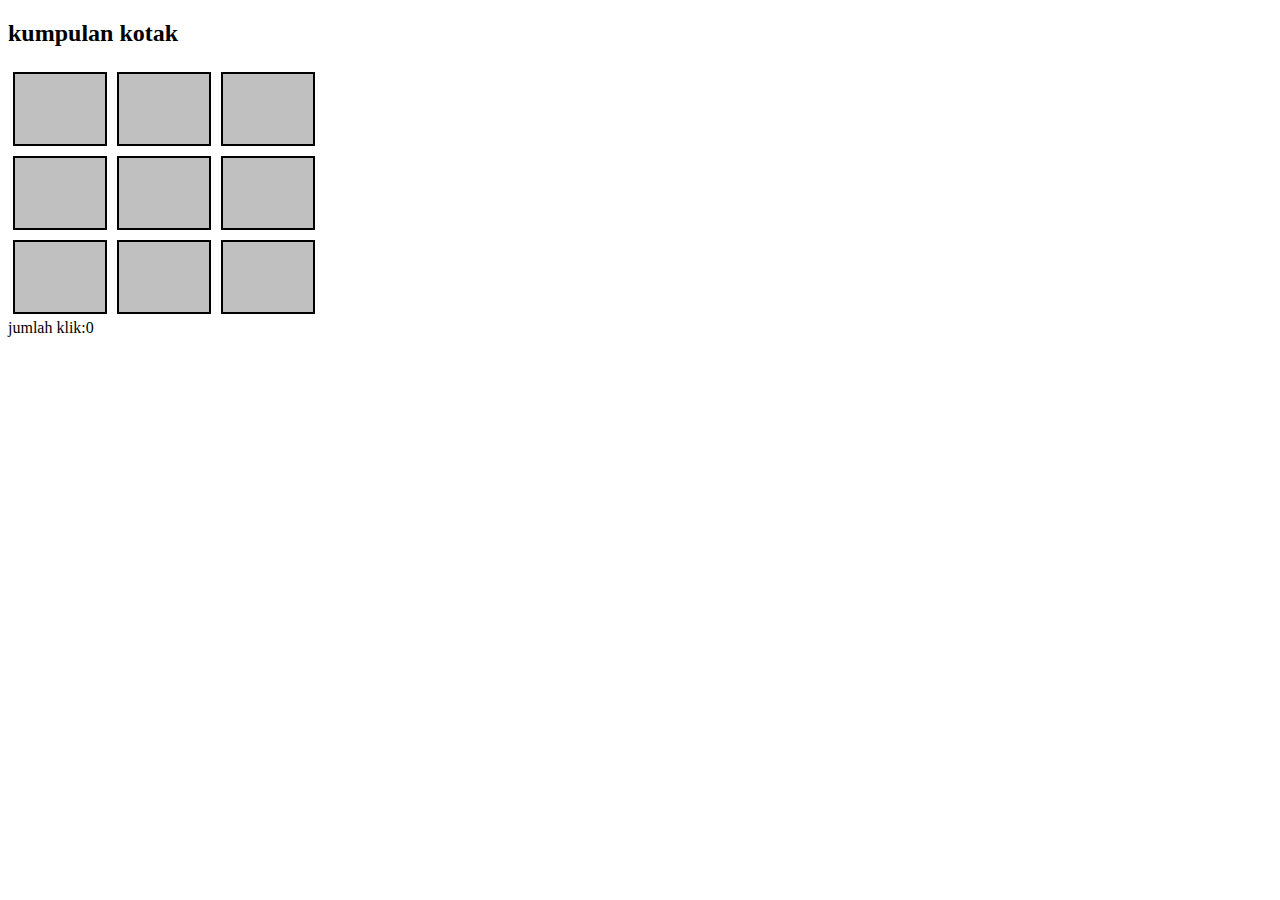
<file: agus design web/bebas.html>
<!DOCTYPE html>
<html lang="en">
<head>
    <meta charset="UTF-8">
    <meta http-equiv="X-UA-Compatible" content="IE=edge">
    <meta name="viewport" content="width=device-width, initial-scale=1.0">
    <title>Document bebas</title>
    <link href="https://cdn.jsdelivr.net/npm/bootstrap@5.2.2/dist/css/bootstrap.min.css" rel="stylesheet" integrity="sha384-Zenh87qX5JnK2Jl0vWa8Ck2rdkQ2Bzep5IDxbcnCeuOxjzrPF/et3URy9Bv1WTRi" crossorigin="anonymous">
    <style>
        .kotak{
            width: 70px;
            height: 70px;
            background-color: silver;
            border: 2px solid black;
            padding: 0 10px;
            float: left;
            margin: 5px;

        }
    </style>
</head>
<body>
    <div class="container">
        <div class="row">
            <div class="col-4"></div>
            <div class="col-4">
                <h2>kumpulan kotak</h2>

                <div class="kotak" id="box1"></div>
                <div class="kotak" id="box2"></div>
                <div class="kotak" id="box3"></div>
                <br style="clear:both">

                <div class="kotak" id="box4"></div>
                <div class="kotak" id="box5"></div>
                <div class="kotak" id="box6"></div>
                <br style="clear:both">

                <div class="kotak" id="box7"></div>
                <div class="kotak" id="box8"></div>
                <div class="kotak" id="box9"></div>
                <br style="clear:both">


                <div class="jmlkelik">jumlah klik:0</div>
                <div class="status"></div>

            </div>
            <div class="col-4"></div>
        </div>
    </div>
    <script src="https://ajax.googleapis.com/ajax/libs/jquery/3.6.1/jquery.min.js"></script>
    <script>
        $(function(){
            var angka = Math.floor((Math.random()*12)+1);
            $(".ank").html(angka);
            
            var kotak_target = "box"+angka;
            var jmlpilih = 0;
            var ketemu = "belum"

            $(".kotak").click(function(){
                jmlpilih++;
                $(".jmlkelik").html("jumlah klik:"+jmlpilih);

                if( $(this).attr("id") ==kotak_target){
                    $(this).css("background-color","yellow");
                    ketemu="sudah";

                }else{
                    $(this).css("background-color","red");
                    


                }
                if ((ketemu=="sudah") && (jmlpilih<=3)){
                    $(".status").html("selamat tebakan anda benar");


                }
                if ((ketemu=="belum") && (jmlpilih<3)){
                    $(".status").html("selamat tebakan anda benar");

                }        
                
            });
        });
        
    </script>
</body>
</html>
</file>
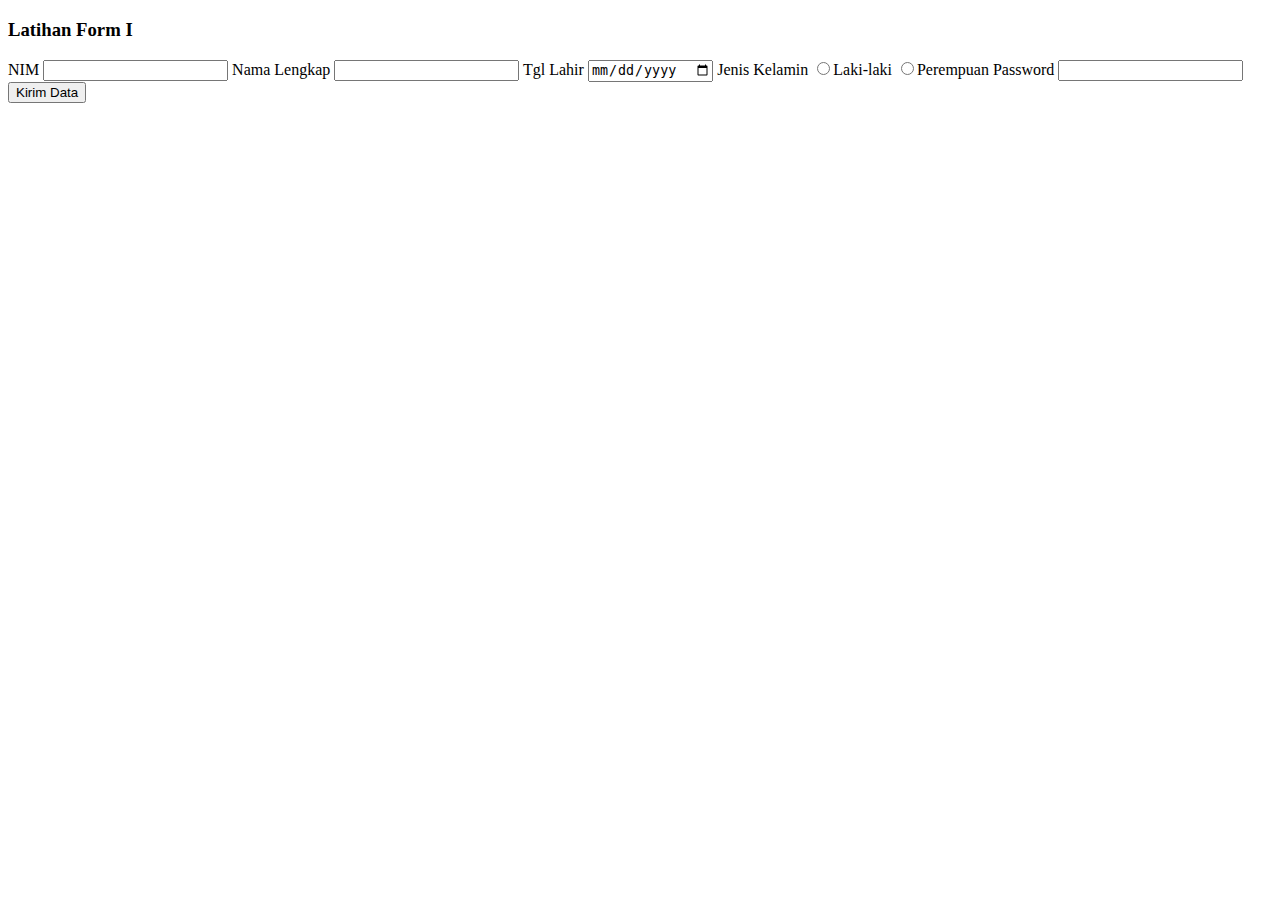
<file: agus design web/form01.html>
<!DOCTYPE html>
<html lang="en">
<head>
    <meta charset="UTF-8">
    <meta http-equiv="X-UA-Compatible" content="IE=edge">
    <meta name="viewport" content="width=device-width, initial-scale=1.0">
    <title>Form 01</title>
</head>
<body>
    
    <h3>Latihan Form I</h3>

    <form method="get" action="penerima">

        <label>NIM</label>
        <input type="text" name="txNIM" id="txNIM">

        <label>Nama Lengkap</label>
        <input type="text" name="txNama" id="txNama">

        <label>Tgl Lahir</label>
        <input type="date" name="txTALAG" id="txTALAG">

        <label>Jenis Kelamin</label>
        <input type="radio" name="txJKEL" id="txJKEL" value="L">Laki-laki
        <input type="radio" name="txJKEL" id="txJKEL" value="P">Perempuan

        <label>Password</label>
        <input type="password" name="txPass" id="txPass">

        <input type="submit" name="cmdkirimdata" value="Kirim Data">

    </form>
</body>
</html>
</file>
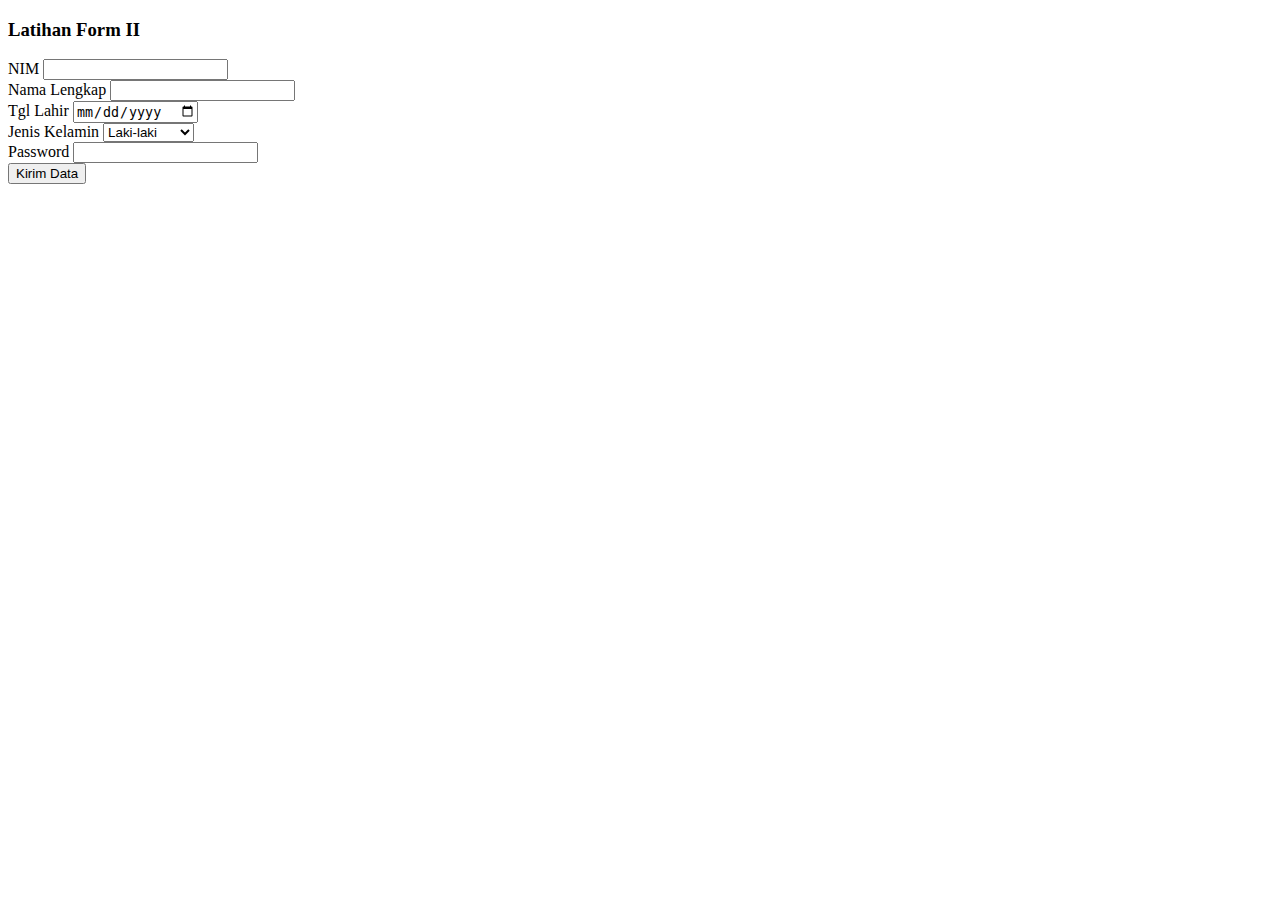
<file: agus design web/form02.html>
<!DOCTYPE html>
<html lang="en">
<head>
    <meta charset="UTF-8">
    <meta http-equiv="X-UA-Compatible" content="IE=edge">
    <meta name="viewport" content="width=device-width, initial-scale=1.0">
    <title>Form 02</title>
    <link href="https://cdn.jsdelivr.net/npm/bootstrap@5.2.2/dist/css/bootstrap.min.css" rel="stylesheet" integrity="sha384-Zenh87qX5JnK2Jl0vWa8Ck2rdkQ2Bzep5IDxbcnCeuOxjzrPF/et3URy9Bv1WTRi" crossorigin="anonymous">
</head>
<body>
    
    <h3>Latihan Form II</h3>

    <form method="post" action="penerima">
        <div class="mb-3">
        <label class="form-label">NIM</label>
        <input type="text" name="txNIM" id="txNIM" class="form-control">
        </div>

        <div class="mb-3">
        <label  class="form-label">Nama Lengkap</label>
        <input type="text" name="txNama" id="txNama" class="form-control">
        </div>

        <div class="mb-3"> 
        <label  class="form-label">Tgl Lahir</label>
        <input type="date" name="txTALAG" id="txTALAG" class="form-control">
        </div>

        <div class="mb-3">
        <label  class="form-label">Jenis Kelamin</label>
        <select name="txJKEL" id="txJKEL" class="form-select">
            <option value="L">Laki-laki</option>
            <option value="P">Perempuan</option>
        </select>
        </div>

        <div class="mb-3">
        <label  class="form-label">Password</label>
        <input type="password" name="txPass" id="txPass" class="form-control">
        </div>

        <div class="mb-3">
        <input type="submit" name="cmdkirimdata" value="Kirim Data">
        </div>

    </form>
</body>
</html>
</file>
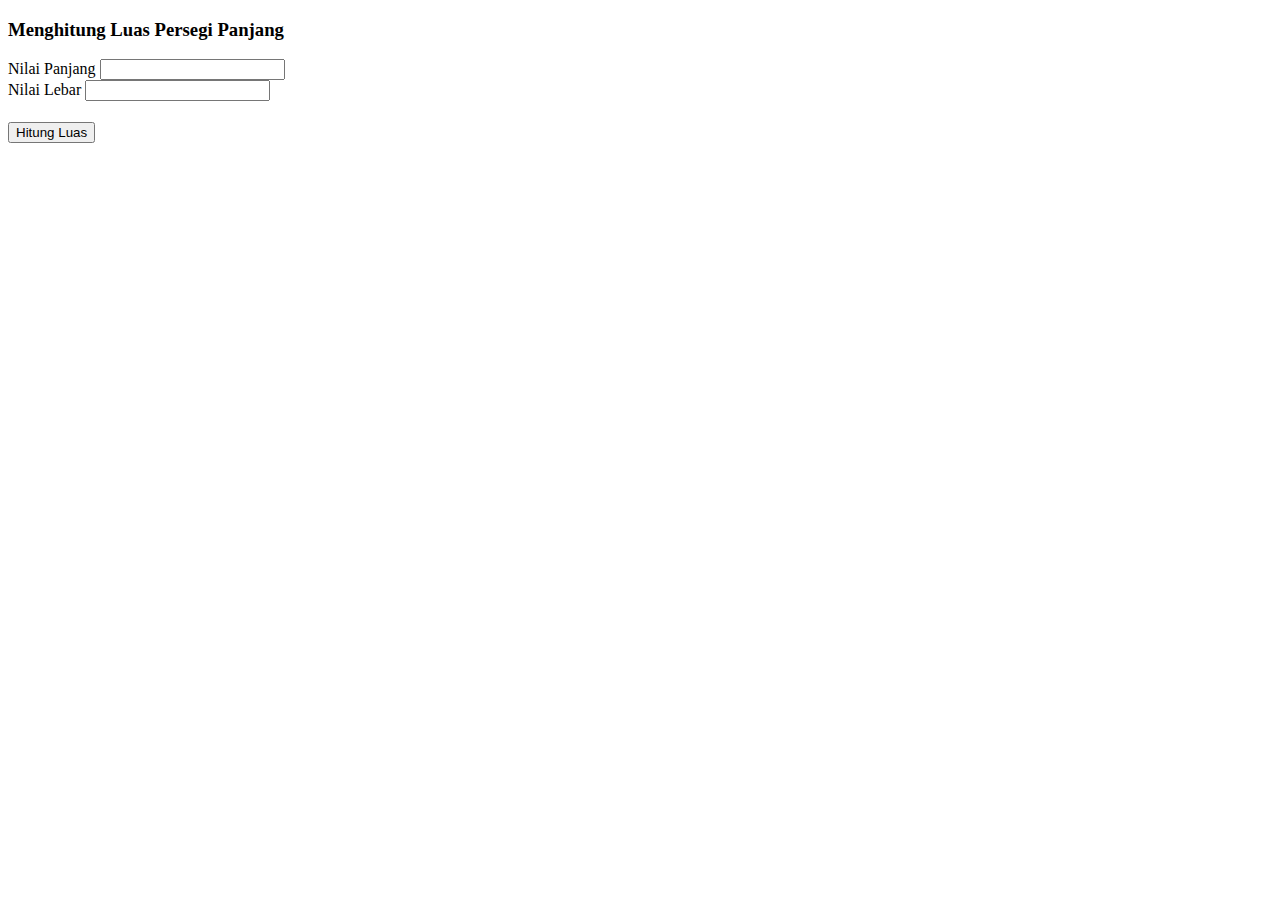
<file: agus design web/luas.html>
<!DOCTYPE html>
<html lang="en">
<head>
    <meta charset="UTF-8">
    <meta http-equiv="X-UA-Compatible" content="IE=edge">
    <meta name="viewport" content="width=device-width, initial-scale=1.0">
    <title>Form 02</title>
    <link href="https://cdn.jsdelivr.net/npm/bootstrap@5.2.2/dist/css/bootstrap.min.css" rel="stylesheet" integrity="sha384-Zenh87qX5JnK2Jl0vWa8Ck2rdkQ2Bzep5IDxbcnCeuOxjzrPF/et3URy9Bv1WTRi" crossorigin="anonymous">
</head>
<body>
    
    

    <div class="container">
        <h3>Menghitung Luas Persegi Panjang</h3>
        <form>
            <div>
                <label class="form-label">Nilai Panjang</label>
                <input type="number" id="txPJ" class="form-control">
            </div>

            <div>
                <label  class="form-label">Nilai Lebar</label>
                <input type="number" id="txLB" class="form-control">
           </div>

            <div id="LS">
                <label  class="form-label">Nilai Luas</label>
                <input type="number" id="txLUAS" class="form-control" disabled>
           </div>
    

            <div>
               <button type="button" onclick="HLPP()" id="cmdHITUNG" class="btn btn-secondary">Hitung Luas</button>
            </div>
        </form>
    </div>

    <script>
        document.getElementById("LS").style.visibility="hidden";
        //document.getElementById("CH").onclick =function(){HLPP();};

       function HLPP(){
            let PJ = document.getElementById("txPJ").value
            let LB = document.getElementById("txLB").value
            let luas =PJ*LB;

            document.getElementById("txLUAS").value = luas;
            document.getElementById("LS").style.visibility="visible";

        }
    </script>
</body>
</html>
</file>
